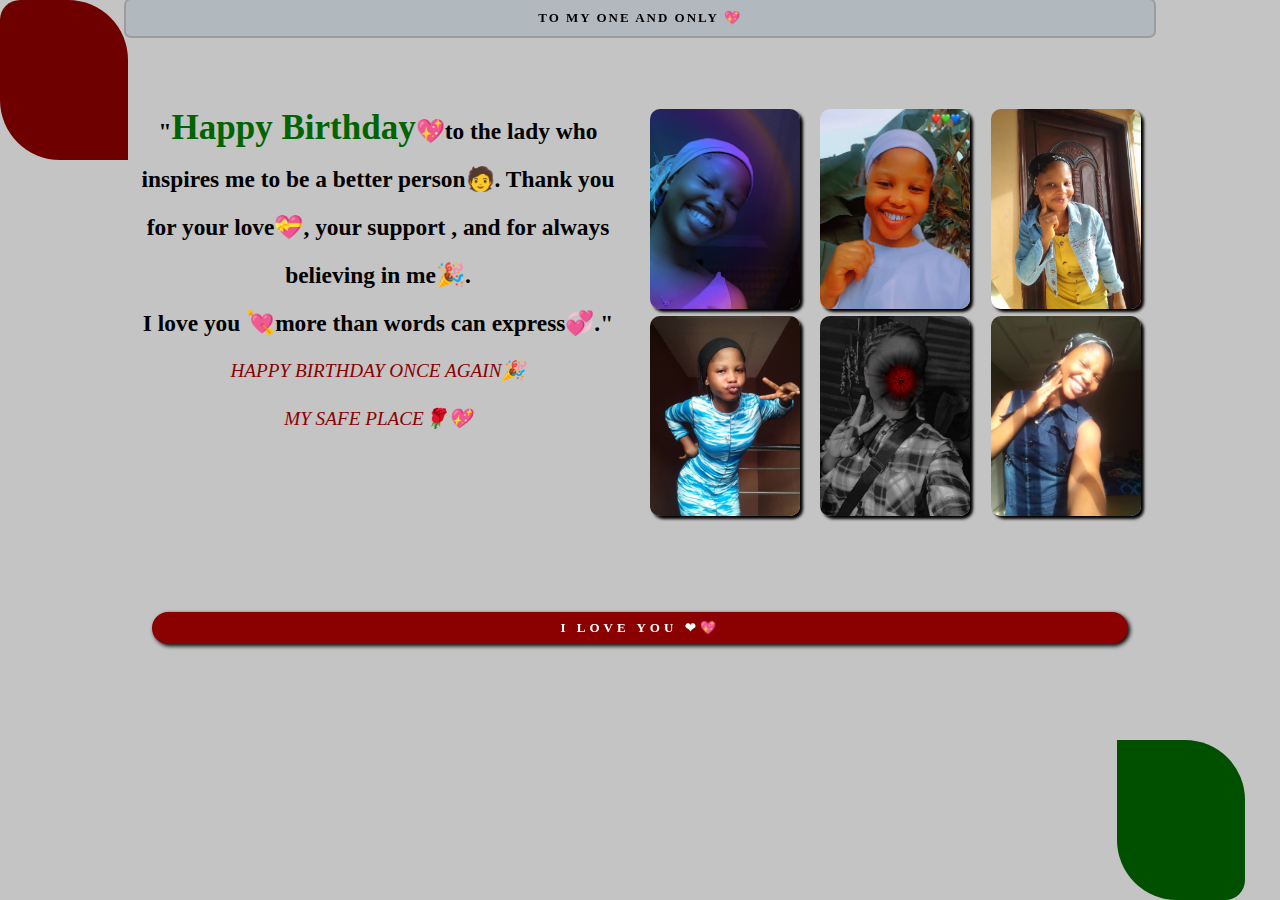
<file: index.HTML>
<!DOCTYPE html>
<html lang="en">
<head>
    <meta charset="UTF-8">
    <meta name="viewport" content="width=device-width, initial-scale=1.0">
    <title>IFEMI</title>
    <link rel="stylesheet" href="SAFEPLACE.CSS">
    <link rel="stylesheet" href="SAFEPLACE-2.css">
    <link rel="preconnect" href="https://fonts.googleapis.com">
<link rel="preconnect" href="https://fonts.gstatic.com" crossorigin>
<link href="https://fonts.googleapis.com/css2?family=Bree+Serif&family=Patua+One&family=Roboto+Serif:ital,opsz,wght@0,8..144,100..900;1,8..144,100..900&display=swap" rel="stylesheet">

<link rel="stylesheet" href="IMG">

</head>
<body>
    
    <div class="WRIPPER">
        <main>
        <header><h4>TO MY ONE AND ONLY 💖</h4></header>

        <section>
            <div class="body-1 First">
                <div class="contain-text">
                    <h3>"<span>Happy Birthday</span>💖to the lady who inspires me to be a better person🧑. Thank you for your love💝, your support
                        , and for always believing in me🎉. 
                        <br>
                        I love you 💘more than words can express💞."
                    </h3>

                    <p>HAPPY BIRTHDAY ONCE AGAIN🎉<br> MY SAFE PLACE🌹💖</p>
                </div>
            </div>
            <!-- //////////////// -->
            <div class="body-2 Second">
                <div class="Contain_2">

                    <!-- START -->
                    <div class="IMAGE-HOVER">
                        <img src="IMG/pic-1a.jpg" alt="">
                        <div class="HOVER">
                            <P>Wow See your Smile 😁</P>
                        </div>
                    </div>
                    <!-- END -->

                     <!-- START -->
                    <div class="IMAGE-HOVER">
                        <img src="IMG/pic-12.jpg" alt="">
                        <div class="HOVER">
                            <P>Am lucky to have you🥰</P>
                        </div>
                    </div>
                    <!-- END -->

                     <!-- START -->
                    <div class="IMAGE-HOVER">
                        <img src="IMG/pic-3.jpg" alt="">
                        <div class="HOVER">
                            <P>I'll never giveup on you🙃</P>
                        </div>
                    </div>
                    <!-- END -->


                    <!-- START -->
                    <div class="IMAGE-HOVER ">
                        <img src="IMG/pic-11.jpg" alt="">
                        <div class="HOVER">
                            <P>I LOVE YOU💖</P>
                        </div>
                    </div>
                    <!-- END -->

                     <!-- START -->
                    <div class="IMAGE-HOVER NONE">
                        <img src="IMG/pic-9.jpg" alt="">
                        <div class="HOVER">
                            <P>See Eye😅</P>
                        </div>
                    </div>
                    <!-- END -->

                    <!-- START -->
                    <div class="IMAGE-HOVER NONE">
                        <img src="IMG/pic-6.jpg" alt="">
                        <div class="HOVER">
                            <P>You're so Beautiful🤗</P>
                        </div>
                    </div>
                    <!-- END -->


                     </div>
            </div>
        </section>

        <div class="footer-holder">
         <footer>I LOVE YOU ❤💖</footer>
        </div>
            
    </main>

    </div>
</body>

</html>
</file>
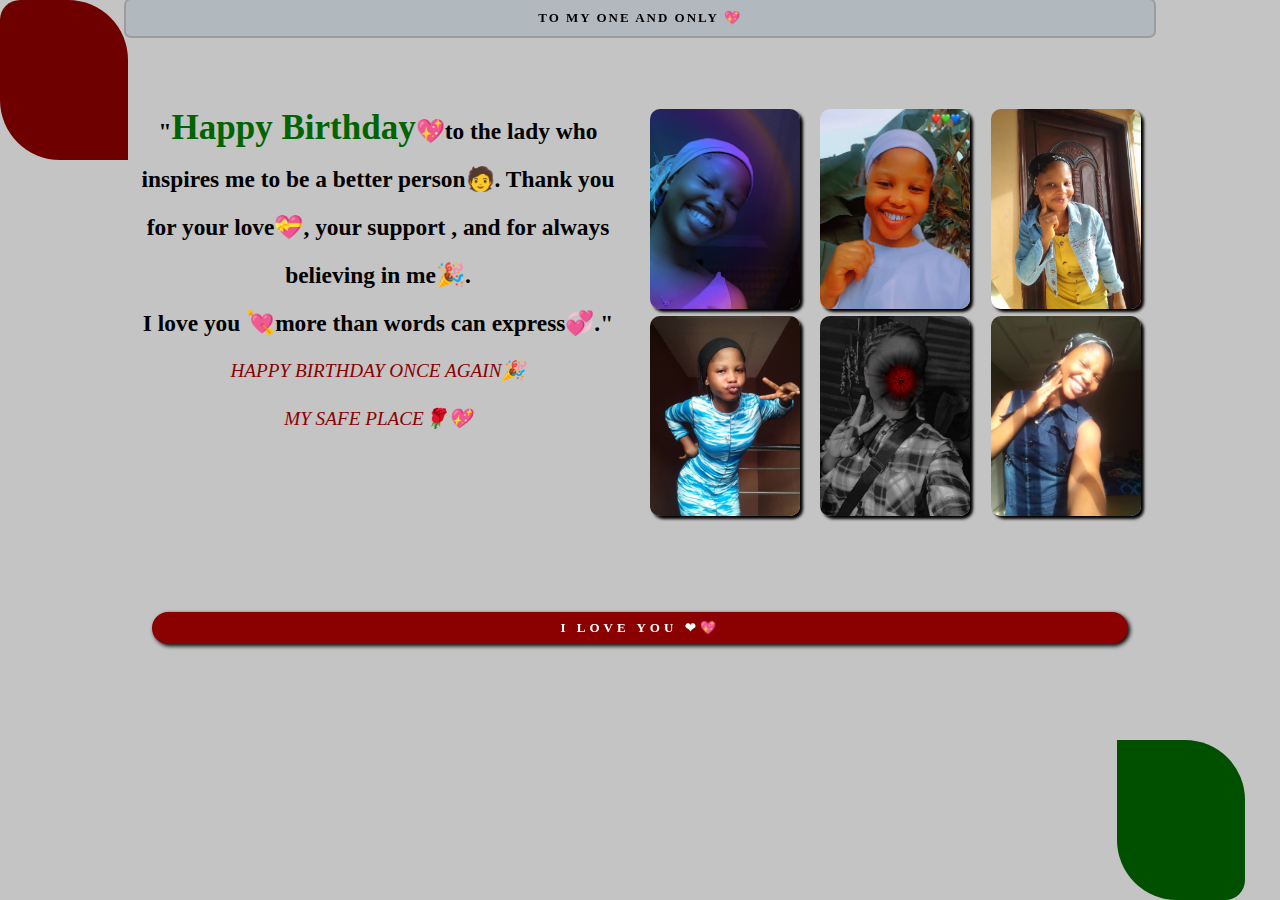
<file: index.html>
<!DOCTYPE html>
<html lang="en">
<head>
    <meta charset="UTF-8">
    <meta name="viewport" content="width=device-width, initial-scale=1.0">
    <title>IFEMI</title>
    <link rel="stylesheet" href="SAFEPLACE.CSS">
    <link rel="stylesheet" href="SAFEPLACE-2.css">
    <link rel="preconnect" href="https://fonts.googleapis.com">
<link rel="preconnect" href="https://fonts.gstatic.com" crossorigin>
<link href="https://fonts.googleapis.com/css2?family=Bree+Serif&family=Patua+One&family=Roboto+Serif:ital,opsz,wght@0,8..144,100..900;1,8..144,100..900&display=swap" rel="stylesheet">

<link rel="stylesheet" href="IMG">

</head>
<body>
    
    <div class="WRIPPER">
        <main>
        <header><h4>TO MY ONE AND ONLY 💖</h4></header>

        <section>
            <div class="body-1 First">
                <div class="contain-text">
                    <h3>"<span>Happy Birthday</span>💖to the lady who inspires me to be a better person🧑. Thank you for your love💝, your support
                        , and for always believing in me🎉. 
                        <br>
                        I love you 💘more than words can express💞."
                    </h3>

                    <p>HAPPY BIRTHDAY ONCE AGAIN🎉<br> MY SAFE PLACE🌹💖</p>
                </div>
            </div>
            <!-- //////////////// -->
            <div class="body-2 Second">
                <div class="Contain_2">

                    <!-- START -->
                    <div class="IMAGE-HOVER">
                        <img src="IMG/pic-1a.jpg" alt="">
                        <div class="HOVER">
                            <P>Wow See your Smile 😁</P>
                        </div>
                    </div>
                    <!-- END -->

                     <!-- START -->
                    <div class="IMAGE-HOVER">
                        <img src="IMG/pic-12.jpg" alt="">
                        <div class="HOVER">
                            <P>Am lucky to have you🥰</P>
                        </div>
                    </div>
                    <!-- END -->

                     <!-- START -->
                    <div class="IMAGE-HOVER">
                        <img src="IMG/pic-3.jpg" alt="">
                        <div class="HOVER">
                            <P>I'll never giveup on you🙃</P>
                        </div>
                    </div>
                    <!-- END -->


                    <!-- START -->
                    <div class="IMAGE-HOVER ">
                        <img src="IMG/pic-11.jpg" alt="">
                        <div class="HOVER">
                            <P>I LOVE YOU💖</P>
                        </div>
                    </div>
                    <!-- END -->

                     <!-- START -->
                    <div class="IMAGE-HOVER NONE">
                        <img src="IMG/pic-9.jpg" alt="">
                        <div class="HOVER">
                            <P>See Eye😅</P>
                        </div>
                    </div>
                    <!-- END -->

                    <!-- START -->
                    <div class="IMAGE-HOVER NONE">
                        <img src="IMG/pic-6.jpg" alt="">
                        <div class="HOVER">
                            <P>You're so Beautiful🤗</P>
                        </div>
                    </div>
                    <!-- END -->


                     </div>
            </div>
        </section>

        <div class="footer-holder">
         <footer>I LOVE YOU ❤💖</footer>
        </div>
            
    </main>

    </div>
</body>

</html>
</file>
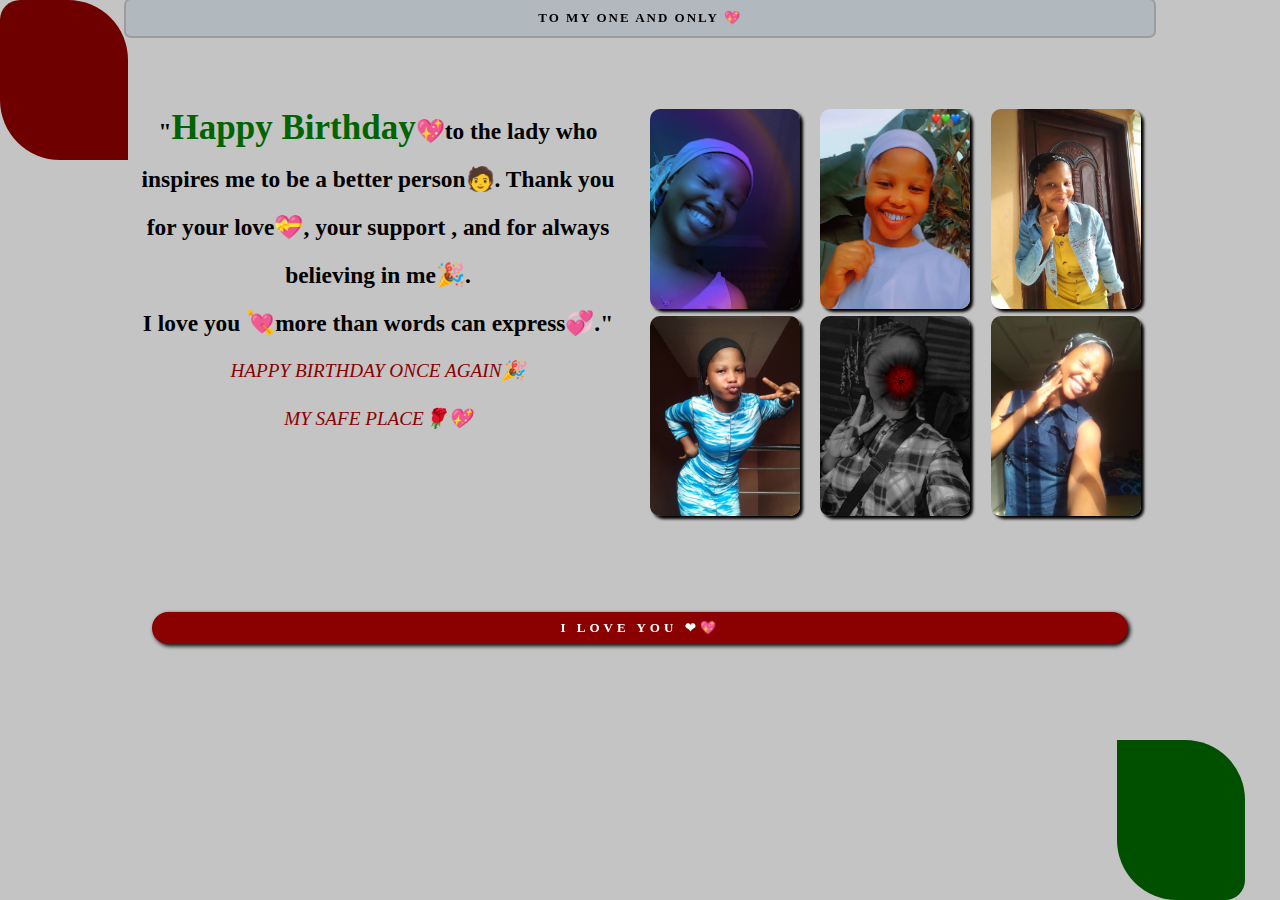
<file: SAFEPLACE.HTML>
<!DOCTYPE html>
<html lang="en">
<head>
    <meta charset="UTF-8">
    <meta name="viewport" content="width=device-width, initial-scale=1.0">
    <title>IFEMI</title>
    <link rel="stylesheet" href="SAFEPLACE.CSS">
    <link rel="stylesheet" href="SAFEPLACE-2.css">
    <link rel="preconnect" href="https://fonts.googleapis.com">
<link rel="preconnect" href="https://fonts.gstatic.com" crossorigin>
<link href="https://fonts.googleapis.com/css2?family=Bree+Serif&family=Patua+One&family=Roboto+Serif:ital,opsz,wght@0,8..144,100..900;1,8..144,100..900&display=swap" rel="stylesheet">

<link rel="stylesheet" href="IMG">

</head>
<body>
    
    <div class="WRIPPER">
        <main>
        <header><h4>TO MY ONE AND ONLY 💖</h4></header>

        <section>
            <div class="body-1 First">
                <div class="contain-text">
                    <h3>"<span>Happy Birthday</span>💖to the lady who inspires me to be a better person🧑. Thank you for your love💝, your support
                        , and for always believing in me🎉. 
                        <br>
                        I love you 💘more than words can express💞."
                    </h3>

                    <p>HAPPY BIRTHDAY ONCE AGAIN🎉<br> MY SAFE PLACE🌹💖</p>
                </div>
            </div>
            <!-- //////////////// -->
            <div class="body-2 Second">
                <div class="Contain_2">

                    <!-- START -->
                    <div class="IMAGE-HOVER">
                        <img src="IMG/pic-1a.jpg" alt="">
                        <div class="HOVER">
                            <P>Wow See your Smile 😁</P>
                        </div>
                    </div>
                    <!-- END -->

                     <!-- START -->
                    <div class="IMAGE-HOVER">
                        <img src="IMG/pic-12.jpg" alt="">
                        <div class="HOVER">
                            <P>Am lucky to have you🥰</P>
                        </div>
                    </div>
                    <!-- END -->

                     <!-- START -->
                    <div class="IMAGE-HOVER">
                        <img src="IMG/pic-3.jpg" alt="">
                        <div class="HOVER">
                            <P>I'll never giveup on you🙃</P>
                        </div>
                    </div>
                    <!-- END -->


                    <!-- START -->
                    <div class="IMAGE-HOVER ">
                        <img src="IMG/pic-11.jpg" alt="">
                        <div class="HOVER">
                            <P>I LOVE YOU💖</P>
                        </div>
                    </div>
                    <!-- END -->

                     <!-- START -->
                    <div class="IMAGE-HOVER NONE">
                        <img src="IMG/pic-9.jpg" alt="">
                        <div class="HOVER">
                            <P>See Eye😅</P>
                        </div>
                    </div>
                    <!-- END -->

                    <!-- START -->
                    <div class="IMAGE-HOVER NONE">
                        <img src="IMG/pic-6.jpg" alt="">
                        <div class="HOVER">
                            <P>You're so Beautiful🤗</P>
                        </div>
                    </div>
                    <!-- END -->


                     </div>
            </div>
        </section>

        <div class="footer-holder">
         <footer>I LOVE YOU ❤💖</footer>
        </div>
            
    </main>

    </div>
</body>
</html>
</file>
<file: SAFEPLACE.CSS>
*{
    margin: 0;
    padding: 0;
}
body{ 
    min-width: 100%;
    min-height: 100vh; 
    /* background: linear-gradient(to right,#00a9f2,#172d9d); */
    background-color: whitesmoke;
    overflow-x: hidden;
}

.WRIPPER{
    min-height: 100vh;
    min-width: 100%;
    background-color: rgba(0, 0, 0, 0.2);
}
 main{
    width: 90%;
    max-width: 1028px;
    margin: auto;
 }
body::before{
    content: '';
    position: absolute;
    top: 0;
    left: 0;
    width: 8rem;
    height: 10rem;
    background-color: darkred;
    border-radius: 20px 60px 0 ;
    z-index: -1;
    animation: ife 7s ease-in-out infinite alternate;
}

@keyframes ife{
    from{
        transform: translateY(500px) rotate(150deg);
    }
    to{
        transform: translateX(0) rotate(0);
    }
}

body::after{
    content: '';
    position: absolute;
    bottom: 0;
    right: 35px;
    width: 8rem;
    height: 10rem;
    background-color: darkgreen;
    border-radius: 0 60px 20px ;
     animation: ifemi 7s ease-in-out infinite alternate;
     z-index: -1;
}
@keyframes ifemi{
    from{
        transform: translateY(-500px) rotate(150deg);
    }
    to{
        transform: translateY(0) rotate(0);
    }
}



@media screen and (max-width:768px) {
 body::before{
    content: ''; 
    position: absolute;
    top: -10px;
    left: 0;
    width: 7rem;
    height: 5rem;
    border-radius: 20px 60px 0  ;
    z-index: -1;
}
body::after{
    content: '';
    position: absolute;
    bottom: 0;
    right: 10px;
    width: 7rem;
    height: 5rem;
    border-radius: 0 60px 20px ;
}
   body{
    overflow-x: hidden;
   }
}

header{
    background-color: #7698ae3b;
    height: 4vh;
    backdrop-filter: blur(20px);
    display: flex;
    align-items: center;
    justify-content: center;
    font-family: "Roboto", serif;
  font-weight: 400;
  font-style: normal;
  color: black;
  font-size: 13px;
  margin-bottom: 20px;
  border-radius: 5px;
  box-shadow: 0 0 0 2px rgba(0, 0, 0, 0.2);
  letter-spacing: 2px;

  animation: BOSSTE 2s infinite alternate;
}
@keyframes BOSSTE{
    100%{
        transform: scale(1.2);
    }
}

@media screen and (max-width:768px) {
    main{
        overflow: hidden;
    }
      
}
</file>
<file: SAFEPLACE-2.css>
section{
    min-width: 100%;
    min-height: 50%;
    display: grid;
    grid-template-columns: repeat(auto-fit, minmax(200px,1fr));
    grid-auto-rows:20px ;
    gap:20px;
    padding-top:3rem;
    font-size: 15px;
    font-family: Georgia, 'Times New Roman', Times, serif;
    margin: auto;
}

.First{
    grid-column: span 1;
    grid-row:span 12;
    background-color: transparent;
}
.Second{
    grid-column: span 1;
    grid-row: span 12;
    background-color: transparent;
}

@media screen and (max-width:758px) {
    section{
    min-width: 100%;
    min-height: 100%;
    display: grid;
    grid-template-columns: repeat(auto-fit, minmax(300px,1fr));
    grid-auto-rows:20px ;
    grid-gap: 2px;
    padding-top: 0.1rem;
    margin: auto;
}

.First{
    grid-column: span 1;
    grid-row:span 12;
    background-color: transparent;
    display: block;
}
.Second{
    grid-column: span 1;
    grid-row: span 20;
    background-color: transparent;
    padding-top: 10px;
    display: block;
}

}

.body-1{
    display: flex;
    color: black;
    justify-content: flex-start;
    line-height: 3rem;
    font-size: 20px;
    font-family: Georgia, 'Times New Roman', Times, serif;
    text-align: center;
}
span{
    font-size: 35px;
    color: darkgreen;
}
.contain-text p{
    text-align: center;
     color: darkred;
    font-size: 1.2rem;
    font-style: italic;
    font-weight: 500;
}
@media screen and (max-width:758px){
    .body-1{
    display: flex;
    align-items: center;
    color: black;
    text-align: center;
    line-height: 2rem;
    font-size: 11px;
}
    .contain-text p{
    text-align: center;
     color: darkred;
    font-size: 0.8rem;
    font-style: italic;
    font-weight: 500;
}

}

/* //////////////////////////////////////////// */

.Contain_2 , .Contain_3{
    width: 100%;
    display: grid;
    grid-template-columns: repeat(auto-fit, minmax(130px, 1fr));
    gap: 7px;
    margin-top:5px ;
}

.IMAGE-HOVER{
    width: 150px;
    height:200px;
    overflow: hidden;
    position: relative;
    border-radius: 10px;
    box-shadow: 3px 3px 3px rgb(0, 0, 0.4);
}
.IMAGE-HOVER img{
    width: 100%;
    height: 100%;
    object-fit: cover;
}

.HOVER{
    position: absolute;
    top: 0;
    right: -100%;
    width: 100%;
    height: 100%;
    background-color: #efbe6a1c;
    backdrop-filter: blur(10px);
    transition: 1s ease-in-out;
}
.IMAGE-HOVER:hover .HOVER{
    right: 0;
}
.HOVER {
    display: flex;
    justify-content: center;
    text-align: center;
    align-items: center;
    color: white;
}



@media screen and (max-width:768) {
    .Contain_2{
    width: 100%;
    display: grid;
    grid-template-columns: repeat(auto-fit, minmax(200px, 1fr));
    gap: 2px;
    justify-content: space-around;
}

.IMAGE-HOVER{
    width: 50px;
    height:100px;
    overflow: hidden;
    position: relative;
    border: 2px solid #efbf6a;
}
    
}
@media screen and (max-width:768px) {
    .NONE{
        display: none;
    }
}

.footer-holder{
    width: 100%;
    display: flex;
    justify-content: center;
}

footer{
     width: 95%;
    height: 2rem;
    display: flex;
    justify-content: center;
    background-color: darkred;
    align-items: center;
    color: white;
    font-weight: bold;
    font-size: 13px;
    text-align: center;
    margin-bottom:1rem ;
    border-radius: 20px;
    letter-spacing: 4px;
    filter: drop-shadow(2px 2px 2px black);
    margin-top: 3rem;

    animation:  POPPING 2s infinite alternate;
}

@media screen and (max-width:768px) {
   footer{
    width: 85%;
    height: 2rem;
    display: flex;
    justify-content: center;
        background-color: darkred;
    align-items: center;
    color: white;
    font-weight: bold;
    font-size: 13px;
    text-align: center;
    margin-bottom:1rem ;
    border-radius: 20px;
    letter-spacing: 4px;
    filter: drop-shadow(2px 2px 2px black);
    margin-top: 10px;
}
   
}

@keyframes POPPING {
    100%{
        transform: scale(1.1);
    }
}
</file>
